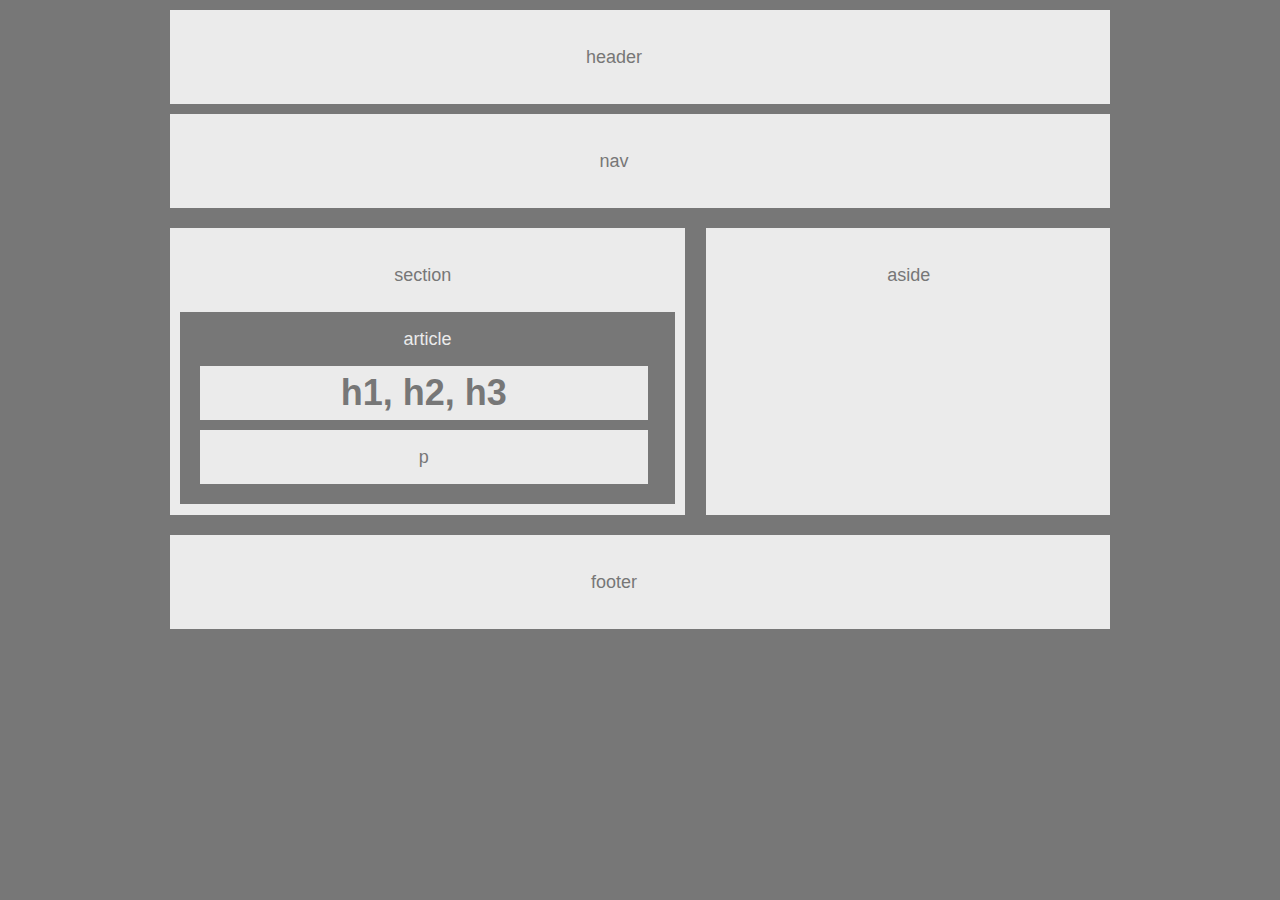
<file: index.html>
<!doctype html>
<html lang="en-us">

<head>
  <meta charset="UTF-8">
  <title>HomeWork Unit 1</title>
  <link rel="stylesheet" type="text/css" href="style.css">
</head>

<body>

  <header>
    <p>header</p>
  </header>

  <nav>
    <p>nav</p>
  </nav>

  <section>
    <heading>
      <p>section</p>
    </heading>
    <article>
      <heading>article</heading>
      <h1>h1, h2, h3</h1>
      <p>p</p>
    </article>
  </section>

  <aside>
    <heading>
      <p>aside</p>
    </heading>
  </aside>

  <div class="clear"></div>

  <footer>
    <p>footer</p>
  </footer>

</body>

</html>
</file>
<file: style.css>
body {
  width: 960px;
  margin: auto;
  font-family: Arial, "Helvetica Neue", Helvetica, sans-serif;
  font-size: 18px;
  line-height: 34px;
  color: #777777;
  background: #777777;
}

header,
nav,
section,
aside,
footer {
  display: block;
  padding: 10px;
  margin: 10px;
  text-align: center;
  background: #ebebeb;
}

section {
  display: block;
  float: left;
  width: 495px;
  height: 267px;
  overflow: hidden;
}

aside {
  display: block;
  float: right;
  width: 40%;
  height: 267px;
  overflow: hidden;
}

article {
  padding: 10px;
  color: #ebebeb;
  background: #777777;
}

.clear {
  clear: both;
}

h1,
p {
  width: 90%;
  padding: 10px;
  margin: 10px;
  color: #777777;
  text-align: center;
  background: #ebebeb;
}
</file>
